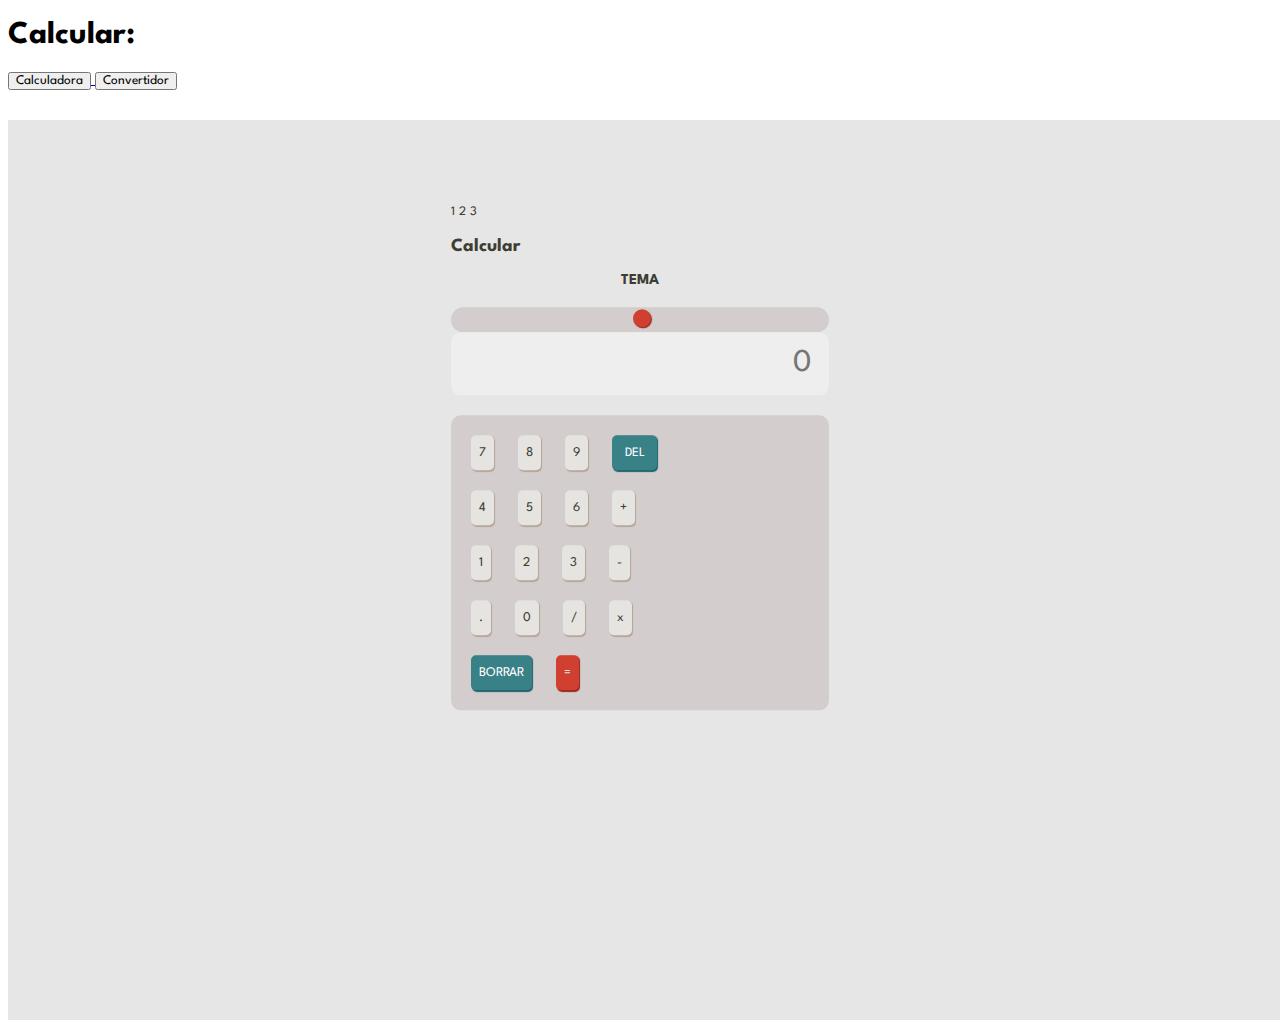
<file: index.html>
<!DOCTYPE html>
<html lang="pt-br">
<head>
    <!-- Basics Metas Configs -->
    <meta charset="UTF-8">
    <meta http-equiv="X-UA-Compatible" content="IE=edge">
    <meta name="viewport" content="width=device-width, initial-scale=1.0">

    <!-- Description for Google Searchs -->
    <meta 
        name="description"
        content="This Responsive Calculator is a portifolio project and challenge made by Frotntend Mentor"
    >

    <title>Calculadora</title>

    <!-- Favicon -->
    <link rel="shortcut icon" href="images/favicon-32x32.png" type="image/x-icon">

    <!-- Boosttap CSS link -->
    <link href="https://cdn.jsdelivr.net/npm/bootstrap@5.0.2/dist/css/bootstrap.min.css" rel="stylesheet" integrity="sha384-EVSTQN3/azprG1Anm3QDgpJLIm9Nao0Yz1ztcQTwFspd3yD65VohhpuuCOmLASjC" crossorigin="anonymous">

    <!-- Default style CSS -->
    <link rel="stylesheet" href="style.css">

</head>
<body>
    <div class="position-absolute top-0 start-50 translate-middle-x" id="nav1">
        <h1 class="h3"> Calcular:</h1>
        <nav class="navbar bg-body-tertiary">
            <form class="container-fluid justify-content-start">
            <a href="index.html">
                <button class="btn btn-outline-success me-2" type="button">Calculadora</button>
            </a>
            <a href="conversor.html">
                <button class="btn btn-sm btn-outline-secondary" type="button">Convertidor</button>
            </a>
            </form>
        </nav>
    </div>
    <br>
    <br>
    <div class="calc container-fluid">
        <div class="row calc-content justify-content-center w-100 mx-auto">
            <div class="col-12 col-md-8 col-lg-6 col-xl-4 ">
                <br>
                <!-- Top of the Calculator -->
                <div class="container calc-top">
                    <!-- 3 themes options -->
                    <div class="row justify-content-end">
                        <span class="col-1">1</span>
                        <span class="col-1">2</span>
                        <span class="col-1">3</span>
                    </div>

                    <!-- Theme toggle options  -->
                    <div class="calc-top row">

                        <h3 class="col-6">Calcular</h3>
                        <h4 class="col-3">Tema</h4>

                        <div class="col-3 toggle">
                            <div class="btn-group">
                                <input type="range" id="btnTheme" min="1" max="3" value="1" onchange="myFunction_set(this.value);">
                            </div>
                        </div>

                    </div>

                    <!-- Input to put the results  -->
                    <div class="calc-top-result row"> 
                        <input type="text" class="col-12" id="result" placeholder="0" disabled></input>
                    </div>
                </div>

                <!-- Bottom of the Calculator -->
                <div class="calc-keys">

                    <!-- All the Keys/Buttons for the Calculator Works -->
                    <div class="container">
                        <div class="row">
                            <input class="col" type="button" value="7" onclick="input('7')">
                            <input class="col" type="button" value="8" onclick="input('8')">
                            <input class="col" type="button" value="9" onclick="input('9')">
                            <input class="col" type="button" value="DEL" id="del" onclick="del()">
                        </div>
                        <div class="row">
                            <input class="col" type="button" value="4" onclick="input('4')">
                            <input class="col" type="button" value="5" onclick="input('5')">
                            <input class="col" type="button" value="6" onclick="input('6')">
                            <input class="col" type="button" value="+" onclick="input('+')">
                        </div>
                        <div class="row">
                            <input class="col" type="button" value="1" onclick="input('1')">
                            <input class="col" type="button" value="2" onclick="input('2')">
                            <input class="col" type="button" value="3" onclick="input('3')">
                            <input class="col" type="button" value="-" onclick="input('-')">
                        </div>
                        <div class="row">
                            <input class="col" type="button" value="." onclick="input('.')">
                            <input class="col" type="button" value="0" onclick="input('0')">
                            <input class="col" type="button" value="/" onclick="input('/')">
                            <input class="col" type="button" value="x" onclick="input('*')">
                        </div>
                        <div class="row">
                            <input class="col" type="button" value="BORRAR" id="reset" onclick="reset()">
                            <input class="col" type="button" value="=" id="equals" onclick="calc()">
                        </div>
                    </div>

                </div>

            </div>
        </div>
        
    </div>

    <!-- Link Boostrap JS  -->
    <script src="https://cdn.jsdelivr.net/npm/bootstrap@5.0.2/dist/js/bootstrap.bundle.min.js" integrity="sha384-MrcW6ZMFYlzcLA8Nl+NtUVF0sA7MsXsP1UyJoMp4YLEuNSfAP+JcXn/tWtIaxVXM" crossorigin="anonymous"></script>

    <!-- Link Script Js -->
    <script src="script.js"></script>
</body>
</html>
</file>
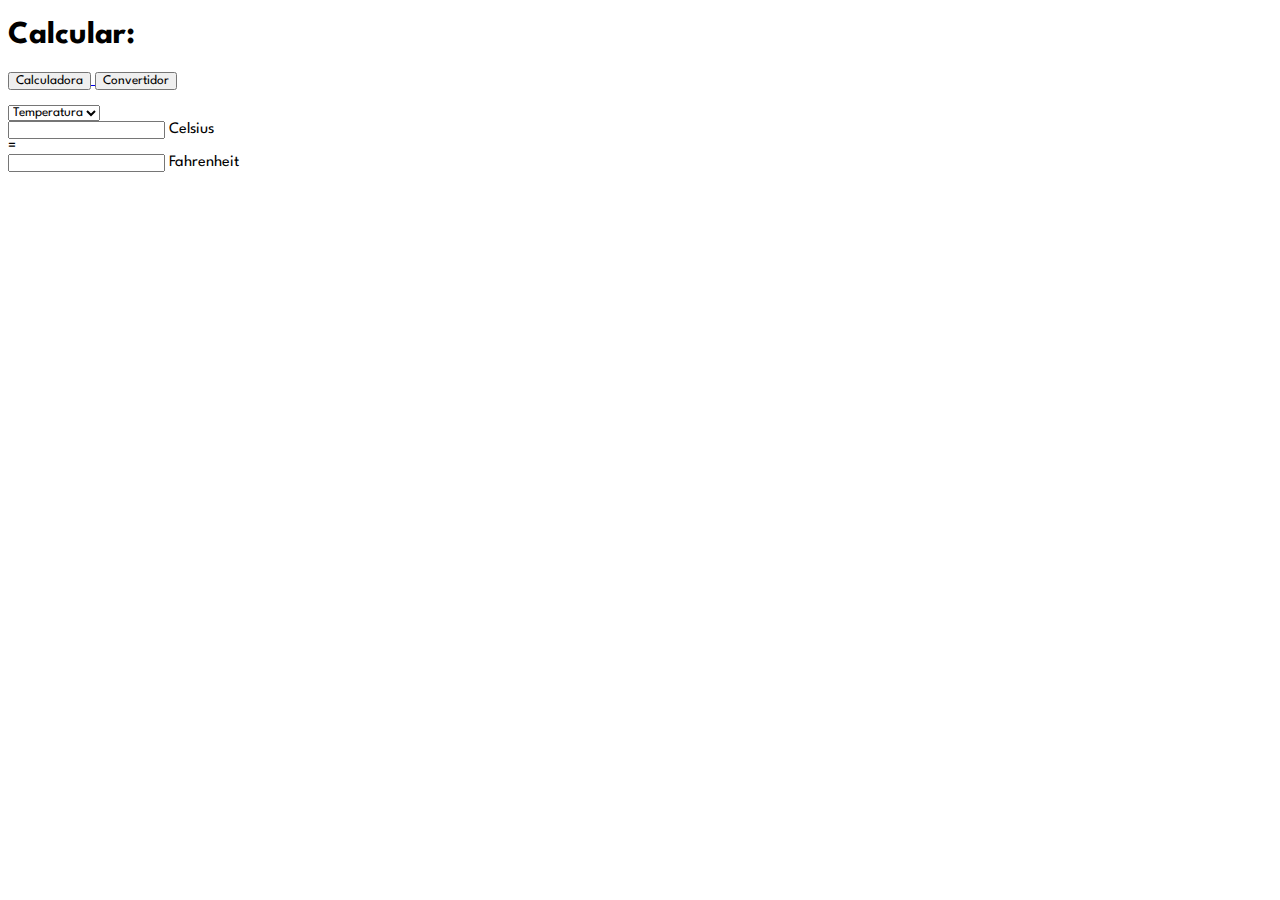
<file: conversor.html>
<!DOCTYPE html>
<html lang="es">
<head>
    <meta charset="UTF-8">
    <meta name="viewport" content="width=device-width, initial-scale=1.0">
    <title>Calculadora con Conversor</title>
    <link rel="stylesheet" href="style.css">
</head>
<body>
    <div class="position-absolute top-0 start-50 translate-middle-x" id="nav1">
        <h1 class="h3"> Calcular:</h1>
        <nav class="navbar bg-body-tertiary">
            <form class="container-fluid justify-content-start">
            <a href="index.html">
                <button class="btn btn-outline-success me-2" type="button">Calculadora</button>
            </a>
            <a href="conversor.html">
                <button class="btn btn-sm btn-outline-secondary" type="button">Convertidor</button>
            </a>
            </form>
        </nav>
    </div>
    <div class="calc-converter d-none" id="nav-converter">
        <br>
        <div class="form-group" >
            <select  class="form-select" id="converterOpt" onchange="setLabels()">
                <option value="T" selected>Temperatura</option>
                <option value="P">Presión</option>
                <option value="M">Masa</option>
                <option value="L">Longitud</option>
            </select>
        </div>
        <div class="row my-3 d-flex justify-content-center">
            <div class="col-5">
                <input class="form-control" id="numberOne" onkeyup="convertOneTwo()">
                <label id="labelOpOne">Celsius</label>
            </div>
            <div class="col-auto">
                <span>
                    =
                </span>
            </div>
            <div class="col-5">
                <input class="form-control" id="numberTwo" onkeyup="convertTwoOne()">
                <label  id="labelOpTwo">Fahrenheit</label>
            </div>
        </div>


    </div>


    <script src="script.js"></script>
</body>
</html>
</file>
<file: style.css>
/* Importing Font */
@import url('https://fonts.googleapis.com/css2?family=Spartan:wght@700&display=swap');

/* Font settings */
*{
    font-family: 'Spartan', sans-serif;
}

/* Cores */
:root{
    --background          : #3a4764;
    --background-dark     : #232c43;
    --background-very-dark: #182034;


    --key-color-top       : #ffffff;
    --key-color-bottom    : #3a4764;
    --key-background      : #eae3dc;
    --key-background-dark : #dfd9d2;
    --key-shadow          : #b4a597;

    --key-blue-background : #637097;
    --key-blue-shadow     : #404e72;

    --key-red-background  : #d03f2f;
    --key-red-shadow      : #93261a;

    --transition: 1s;
}

/* Background settings */
.calc{
    background-color: var(--background);
    width: 100vw;
    height: 100vh;
    transition: var(--transition);
}
.calc-content{  
    position: absolute;
    top: 50%;
    left: 50%;
    transform: translate(-50%, -50%);
}

/* Top of the calculator */
.calc-top h3{
    color: var(--key-color-top);
    transition: var(--transition);
}

.calc-top h4{
    color: var(--key-color-top);
    text-transform: uppercase;
    font-size: 15px;
    text-align: center;
    margin-top: 5px;
    transition: var(--transition);
}
.calc-top span{
    color: var(--key-color-top);
    font-size: 13px;
    transition: var(--transition);
}
.calc-top-result input{
    background-color: var(--background-very-dark); 
    color: var(--key-color-top);
    border: none;
    margin-bottom: 20px;
    text-align: right;
    padding: 17px;
    font-size: 32px;
    border-radius: 10px;
    transition: var(--transition);
}

/* Keys or Bottons */
.calc-keys{
    background-color: var(--background-dark);
    border-radius: 10px;
    padding: 10px;
    transition: var(--transition);
}
.calc-keys input{
    background-color: var(--key-background);
    color: var(--key-color-bottom);
    border: 2px solid var(--key-background);
    border-radius: 5px;
    box-shadow: 1px 1.5px 1px var(--key-shadow);
    margin: 10px;
    height: 35px;
    transition: var(--transition);
}
#reset, #del{
    background-color: var(--key-blue-background);
    color: #FFF;
    box-shadow: 1px 1.5px 1px var(--key-blue-shadow);
    border: 2px solid var(--key-blue-background);
    transition: var(--transition);
}
#del{
    font-size: 13px;
    padding: 0 3%;
}
#equals{
    background-color: var(--key-red-background);
    color: var(--key-background);
    box-shadow: 1px 1.5px 1px var(--key-red-shadow);
    border: 2px solid var(--key-red-background);
    transition: var(--transition);
}

/* Keys hover animations */
.calc-keys input:hover{
    border: 2px solid var(--key-background);
    color: var(--key-color-top);
    background-color: hsla(0, 0%, 100%, 0);
    transition: 0.5s;
}
#reset:hover, #del:hover{
    border: 2px solid var(--key-blue-background);
    color: var(--key-blue-background);
    background-color: hsla(0, 0%, 100%, 0);
    transition: 0.5s;
}
#equals:hover{
    border: 2px solid var(--key-red-background);
    color: var(--key-red-background);
    background-color: hsla(0, 0%, 100%, 0);
    transition: 0.5s;
}

/* Keys activated */
.calc-keys input:active{
    box-shadow: 3px 3px 3px var(--key-shadow);
    background-color: var(--key-background);
    color: var(--background);
}
#reset:active, #del:active{
    box-shadow: 3px 3px 3px var(--key-blue-shadow);
    background-color: var(--key-blue-background);
    color: var(--key-background);
}
#equals:active{
    box-shadow: 3px 3px 3px var(--key-red-shadow);
    background-color: var(--key-red-background);
    color: var(--key-background);
}

/* Toggle theme button */
/* Basics configs for styling input type range */
input[type=range] {
    -webkit-appearance: none; /* Hides the slider so that custom slider can be made */
    width: 100%; /* Specific width is required for Firefox. */
    background: transparent; /* Otherwise white in Chrome */
}
  
input[type=range]::-webkit-slider-thumb {
    -webkit-appearance: none;
}
  
input[type=range]:focus {
    outline: none; /* Removes the blue border. You should probably do some kind of focus styling for accessibility reasons though. */
}
  
input[type=range]::-ms-track {
    width: 100%;
    cursor: pointer;
  
    /* Hides the slider so custom styles can be added */
    background: transparent; 
    border-color: transparent;
    color: transparent;
}

/* Styling Thumb for diferents browsers */
/* thumb = circle on the range */

/* WebKit/Blink */
input[type=range]::-webkit-slider-thumb {
    -webkit-appearance: none;
    border: none;
    height: 18px;
    width: 18px;
    border-radius: 20px;
    background: var(--key-red-background);
    cursor: pointer;
    box-shadow: 1px 1px 1px var(--key-red-shadow);
    transition: var(--transition);
}
/* Firefox */
input[type=range]::-moz-range-thumb {
    -webkit-appearance: none;
    border: none;
    height: 18px;
    width: 18px;
    border-radius: 20px;
    background: var(--key-red-background);
    cursor: pointer;
    box-shadow: 1px 1px 1px var(--key-red-shadow);
}
  
  /* IE */
input[type=range]::-ms-thumb {
    -webkit-appearance: none;
    border: none;
    height: 18px;
    width: 18px;
    border-radius: 20px;
    background: var(--key-red-background);
    cursor: pointer;
    box-shadow: 1px 1px 1px var(--key-red-shadow);
}
/* Style for background */
.toggle{
    background-color: var(--background-dark);
    border-radius: 25px;
    height: 25px;
    padding: 0 6px !important;
    transition: var(--transition);
}
/* This make user can click and drag the button */
.toggle input{
    width: 100%;
}

/* ======================= Theme 2 ======================= */

/* con un id de un div llamar */
.nav1 {
    background-color: var(--background-dark);
    border-radius: 10px;
    padding: 10px;
    transition: var(--transition);
}
</file>
